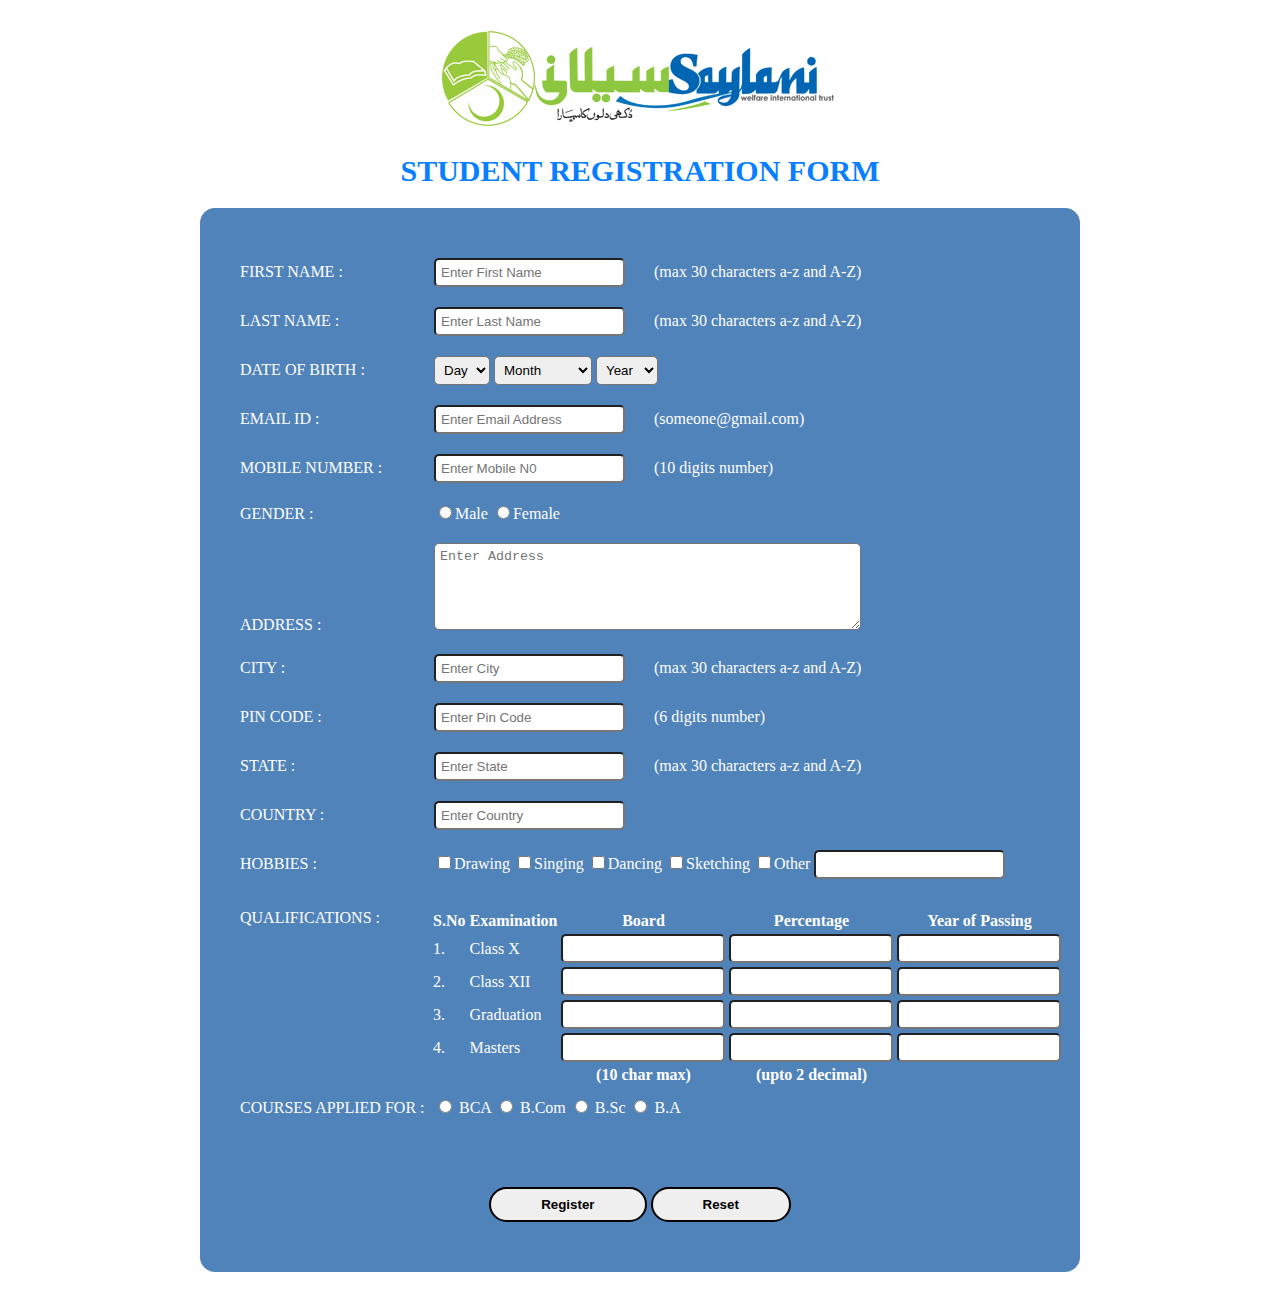
<file: Assignment_2/index.html>
﻿<!DOCTYPE html>
<html>
<head>
    <title></title>
    <meta charset="utf-8" />
    <link href="css/style.css" rel="stylesheet" />
</head>
<body>
    <div class="container">
        <img src="images/Saylani-logo.png" />
        <h1>Student Registration Form</h1>
        <div class="frmdiv">
            <form action="welcome.html" method="post">
                <div>
                    <label for="txtfname">First Name :</label>
                    <input type="text" name="txtfname" maxlength="30" placeholder="Enter First Name" required />
                    <span>(max 30 characters a-z and A-Z)</span>
                </div>
                <div>
                    <label for="txtlname">Last Name :</label>
                    <input type="text" name="txtlname" maxlength="30" placeholder="Enter Last Name" required />
                    <span>(max 30 characters a-z and A-Z)</span>
                </div>
                <div>
                    <label for="cmbdob">Date of Birth :</label>
                    <select name="cmbdob" required>
                        <option value="">Day</option>
                        <option value="1">1</option>
                        <option value="2">2</option>
                        <option value="3">3</option>
                        <option value="4">4</option>
                        <option value="5">5</option>
                        <option value="6">6</option>
                        <option value="7">7</option>
                        <option value="8">8</option>
                        <option value="9">9</option>
                        <option value="10">10</option>
                        <option value="11">11</option>
                        <option value="12">12</option>
                        <option value="13">13</option>
                        <option value="14">14</option>
                        <option value="15">15</option>
                        <option value="16">16</option>
                        <option value="17">17</option>
                        <option value="18">18</option>
                        <option value="19">19</option>
                        <option value="20">20</option>
                        <option value="21">21</option>
                        <option value="22">22</option>
                        <option value="23">23</option>
                        <option value="24">24</option>
                        <option value="25">25</option>
                        <option value="26">26</option>
                        <option value="27">27</option>
                        <option value="28">28</option>
                        <option value="29">29</option>
                        <option value="30">30</option>
                        <option value="31">31</option>
                    </select>
                    <select name="cmbdob1" required>
                        <option value="">Month</option>
                        <option value="January">January</option>
                        <option value="February">February</option>
                        <option value="March">March</option>
                        <option value="April">April</option>
                        <option value="May">May</option>
                        <option value="June">June</option>
                        <option value="July">July</option>
                        <option value="August">August</option>
                        <option value="september">September</option>
                        <option value="October">October</option>
                        <option value="November">November</option>
                        <option value="December">December</option>
                    </select>
                    <select name="cmbdob2" required>
                        <option value="">Year</option>
                        <option value="2001">2001</option>
                        <option value="2002">2002</option>
                        <option value="2003">2003</option>
                        <option value="2004">2004</option>
                        <option value="2005">2005</option>
                        <option value="2006">2006</option>
                        <option value="2007">2007</option>
                        <option value="2008">2008</option>
                        <option value="2009">2009</option>
                        <option value="2010">2010</option>
                        <option value="2011">2011</option>
                        <option value="2012">2012</option>
                        <option value="2013">2013</option>
                        <option value="2014">2014</option>
                        <option value="2015">2015</option>
                        <option value="2016">2016</option>
                        <option value="2017">2017</option>
                        <option value="2018">2018</option>
                        <option value="2019">2019</option>
                        <option value="2020">2020</option>
                    </select>
                </div>
                <div>
                    <label for="txtemail">Email ID :</label>
                    <input type="email" name="txtemail" placeholder="Enter Email Address" required />
                    <span>(someone@gmail.com)</span>
                </div>
                <div>
                    <label for="txtmobileno">Mobile Number :</label>
                    <input type="number" min="0" maxlength="10" name="txtmobileno" placeholder="Enter Mobile N0" required />
                    <span>(10 digits number)</span>
                </div>
                <div>
                    <label for="rdgender">Gender :</label>
                    <input type="radio" name="rdgender" value="Male" required />Male
                    <input type="radio" name="rdgender" value="Female" required />Female
                </div>
                <div>
                    <label for="txtaddress">Address :</label>
                    <textarea name="txtaddress" rows="5" cols="50" placeholder="Enter Address" required></textarea>
                </div>
                <div>
                    <label for="txtcity">City :</label>
                    <input type="text" name="txtcity" maxlength="30" placeholder="Enter City" required />
                    <span>(max 30 characters a-z and A-Z)</span>
                </div>
                <div>
                    <label for="txtpincode">Pin Code :</label>
                    <input type="number" name="txtpincode" min="0" maxlength="6" placeholder="Enter Pin Code" required />
                    <span>(6 digits number)</span>
                </div>
                <div>
                    <label for="txtstate">State :</label>
                    <input type="text" name="txtstate" maxlength="30" placeholder="Enter State" required />
                    <span>(max 30 characters a-z and A-Z)</span>
                </div>
                <div>
                    <label for="txtcountry">Country :</label>
                    <input type="text" name="txtcountry" placeholder="Enter Country" required />
                </div>
                <div>
                    <label for="chkhobbies">Hobbies :</label>
                    <input type="checkbox" name="chk1" value="Drawing" />Drawing
                    <input type="checkbox" name="chk2" value="Singing" />Singing
                    <input type="checkbox" name="chk3" value="Dancing" />Dancing
                    <input type="checkbox" name="chk4" value="Sketching" />Sketching
                    <input type="checkbox" name="chk5" value="Other" />Other
                    <input type="text" name="txtother" />
                </div>
                <div class="divqualification">
                    <div class="divlbl">
                        <label for="txtqualification">Qualifications :</label>
                    </div>
                    <div class="divtbl">
                        <table>
                            <tr>
                                <th width="15">S.No</th>
                                <th width="150">Examination</th>
                                <th width="80">Board</th>
                                <th width="80">Percentage</th>
                                <th width="80">Year of Passing</th>
                            </tr>
                            <tr>
                                <td>1.</td>
                                <td>Class X</td>
                                <td><input type="text" maxlength="10" name="q1" /></td>
                                <td><input type="number" min="0" max="5" name="p1" /></td>
                                <td><input type="number" min="0" max="4" name="y1" /></td>
                            </tr>
                            <tr>
                                <td>2.</td>
                                <td>Class XII</td>
                                <td><input type="text" maxlength="10" name="q1" /></td>
                                <td><input type="number" min="0" maxlength="5" name="p1" /></td>
                                <td><input type="number" min="0" maxlength="4" name="y1" /></td>
                            </tr>
                            <tr>
                                <td>3.</td>
                                <td>Graduation</td>
                                <td><input type="text" maxlength="10" name="q1" /></td>
                                <td><input type="number" min="0" maxlength="5" name="p1" /></td>
                                <td><input type="number" min="0" maxlength="4" name="y1" /></td>
                            </tr>
                            <tr>
                                <td>4.</td>
                                <td>Masters</td>
                                <td><input type="text" maxlength="10" name="q1" /></td>
                                <td><input type="number" min="0" maxlength="5" name="p1" /></td>
                                <td><input type="number" min="0" maxlength="4" name="y1" /></td>
                            </tr>
                            <tr>
                                <th></th>
                                <th></th>
                                <th>(10 char max)</th>
                                <th>(upto 2 decimal)</th>
                                <th></th>
                            </tr>
                        </table>
                    </div>
                </div>
                <div>
                    <label for="rdcourse">Courses Applied For :</label>
                    <input type="radio" name="rdcourse" value="BCA" required /> BCA
                    <input type="radio" name="rdcourse" value="B.Com" required /> B.Com
                    <input type="radio" name="rdcourse" value="B.Sc" required /> B.Sc
                    <input type="radio" name="rdcourse" value="B.A" required /> B.A
                </div>
                <div class="btndiv">
                    <input type="submit" class="btn" value="Register" />
                    <input type="reset" class="btn" value="Reset" />
                </div>
            </form>
        </div>
    </div>
</body>
</html>
</file>
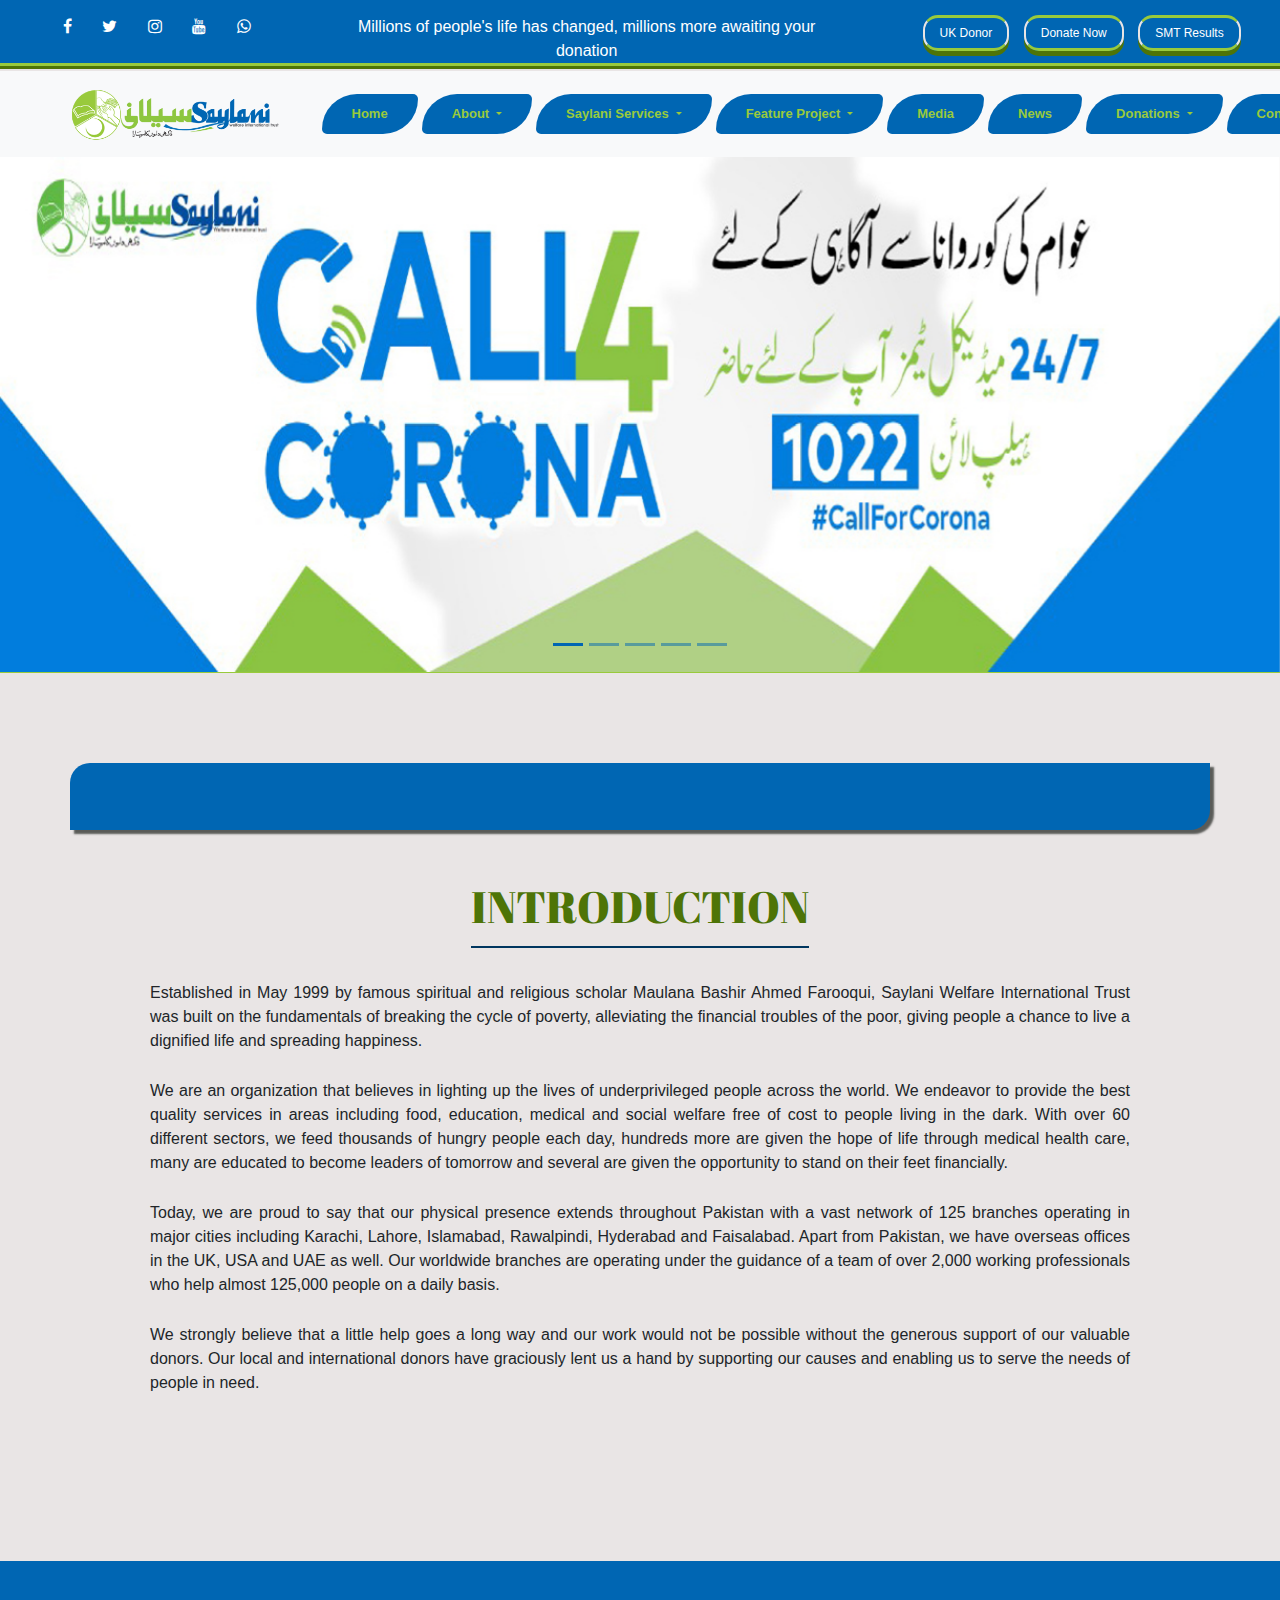
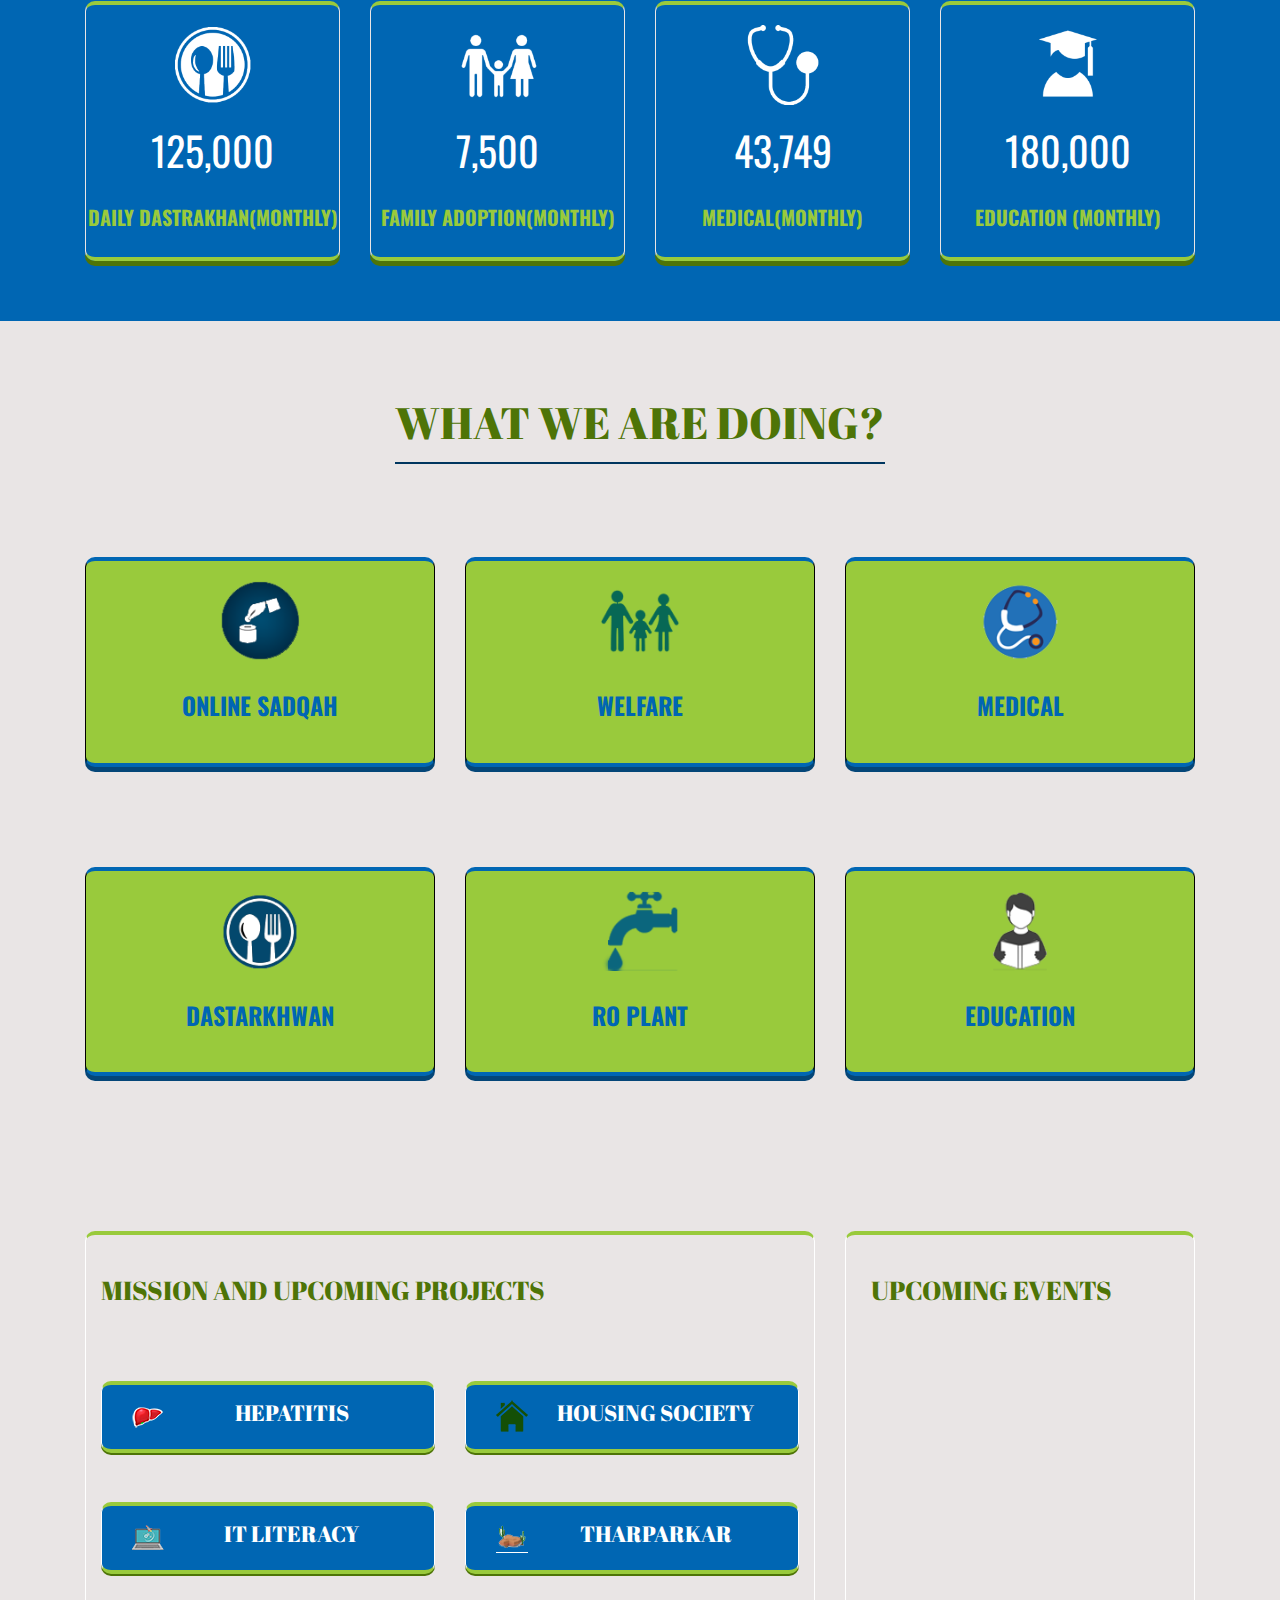
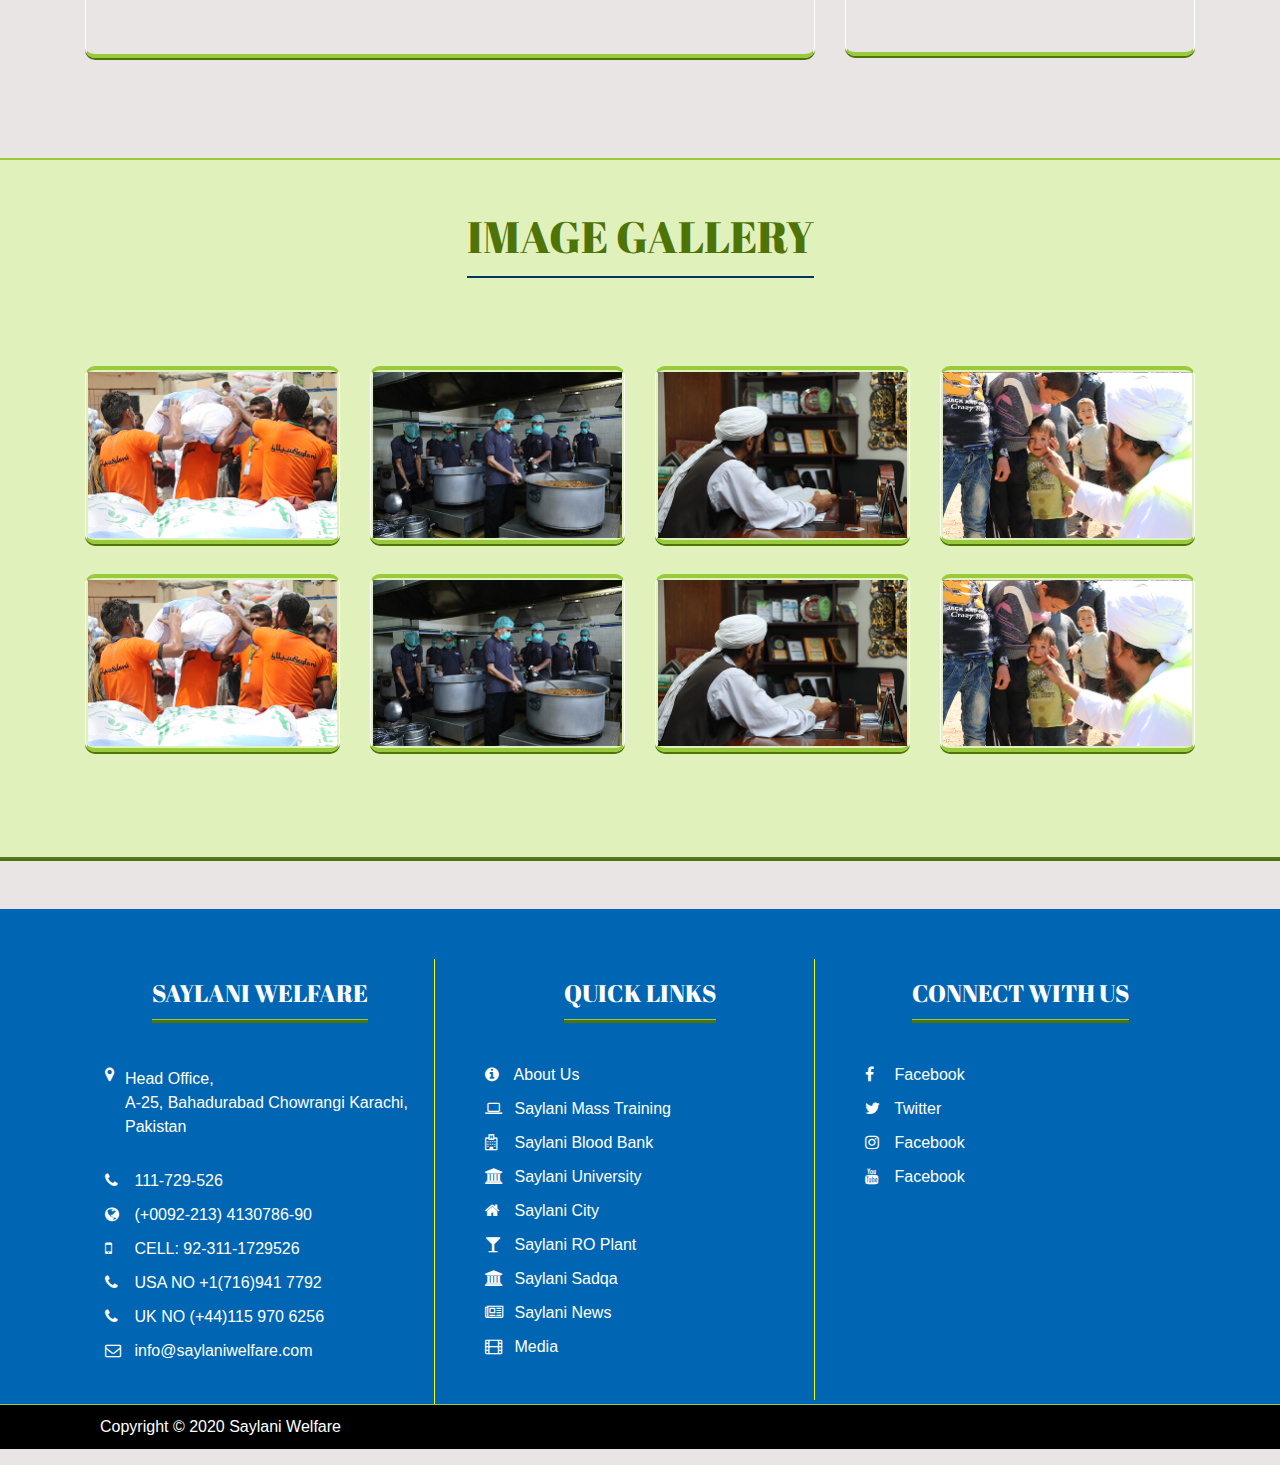
<file: Assignment_3/index.html>
﻿<!DOCTYPE html>
<html lang="en">
<head>
    <meta charset="UTF-8">
    <meta name="viewport" content="width=device-width, initial-scale=1.0">
    <title>Saylani Welfare Trust</title>
    <link rel="stylesheet" href="customcss/styles.css">
    <link rel="stylesheet" href="bootstrap4/css/bootstrap.min.css">
    <link rel="stylesheet" href="https://stackpath.bootstrapcdn.com/font-awesome/4.7.0/css/font-awesome.min.css" />
    <link href="https://fonts.googleapis.com/css2?family=Abril+Fatface&family=Anton&display=swap" rel="stylesheet">
    <link href="https://fonts.googleapis.com/css?family=Alegreya+Sans+SC|Montserrat|Oswald|Saira+Extra+Condensed:500,700&amp;display=swap" rel="stylesheet">
</head>
<body class="body">
    <header>
        <div class="header-top">
            <div class="container-fluid">
                <div class="row">
                    <div class="col-md-3">
                        <div class="header-social-icons">
                            <ul class="list-style">
                                <li>
                                    <a href="https://www.facebook.com/pg/saylaniwelfare" target="_blank">
                                        <i class="fa fa-facebook"></i>
                                    </a>
                                </li>
                                <li>
                                    <a href="https://twitter.com/OfficialSwit" target="_blank">
                                        <i class="fa fa-twitter"></i>
                                    </a>
                                </li>
                                <li>
                                    <a href="https://www.instagram.com/saylaniwelfare/" target="_blank">
                                        <i class="fa fa-instagram"></i>
                                    </a>
                                </li>
                                <li>
                                    <a href="https://www.youtube.com/c/SaylaniWelfareTrustOfficialPage" target="_blank">
                                        <i class="fa fa-youtube"></i>
                                    </a>
                                </li>
                                <li>
                                    <a href="https://wa.me/923331201585" target="_blank">
                                        <i class="fa fa-whatsapp"></i>
                                    </a>
                                </li>
                            </ul>
                        </div>
                    </div>
                    <div class="col-md-5">
                        <div class="note">
                            <span style="color: white;"> Millions of people's life has changed, millions more awaiting your donation</span>
                        </div>
                    </div>
                    <div class="col-md-4">
                        <div class="donations">
                            <ul class="list-style">
                                <li>
                                    <a href="https://www.saylaniwelfare.com/UK-Ramzan">UK Donor</a>
                                </li>
                                <li>
                                    <a href="https://www.saylaniwelfare.com/Online-Sadqah">Donate Now</a>
                                </li>
                                <li>
                                    <a href="https://www.saylaniwelfare.com/result">SMT Results</a>
                                </li>
                            </ul>
                        </div>
                    </div>
                </div>
            </div>
        </div>
        <div class="header-nav">
            <nav class="navbar navbar-expand-lg navbar-light bg-light">
                <a class="navbar-brand" href="index.html">
                    <img src="images/Saylani-logo.png" />
                </a>
                <button class="navbar-toggler" type="button" data-toggle="collapse" data-target="#navbarNavDropdown" aria-controls="navbarNavDropdown" aria-expanded="false" aria-label="Toggle navigation">
                    <span class="navbar-toggler-icon text-right"></span>
                </button>
                <div class="collapse navbar-collapse" id="navbarNavDropdown">
                    <ul class="navbar-nav">
                        <li class="nav-item active">
                            <a class="nav-link" href="index.html">Home <span class="sr-only">(current)</span></a>
                        </li>
                        <li class="nav-item dropdown">
                            <a class="nav-link dropdown-toggle" href="#" id="navbarDropdownMenuLink" role="button" data-toggle="dropdown" aria-haspopup="true" aria-expanded="false">
                                About
                            </a>
                            <div class="dropdown-menu" aria-labelledby="navbarDropdownMenuLink">
                                <a class="dropdown-item" href="#">Introduction</a>
                                <a class="dropdown-item" href="#">Chairman Message</a>
                                <a class="dropdown-item" href="#">Saylani Annual Report</a>
                            </div>
                        </li>
                        <li class="nav-item dropdown">
                            <a class="nav-link dropdown-toggle" href="#" id="navbarDropdownMenuLink" role="button" data-toggle="dropdown" aria-haspopup="true" aria-expanded="false">
                                Saylani Services
                            </a>
                            <div class="dropdown-menu" aria-labelledby="navbarDropdownMenuLink">
                                <a class="dropdown-item" href="#">Education</a>
                                <a class="dropdown-item" href="#">Medical</a>
                                <a class="dropdown-item" href="#">Welfare</a>
                                <a class="dropdown-item" href="#">Hajj Application Form</a>
                                <a class="dropdown-item" href="#">Saylani Dastarkhwan</a>
                                <a class="dropdown-item" href="#">Saylani RO Plant</a>
                                <a class="dropdown-item" href="#">Online Sadqah</a>
                                <a class="dropdown-item" href="#">Online Taweezat / Istekhara</a>
                                <a class="dropdown-item" href="#">Saylani job Bank</a>
                                <a class="dropdown-item" href="#">Online Quran Academy</a>
                                <a class="dropdown-item" href="#">Books</a>
                                <a class="dropdown-item" href="#">Saylani Online Masajid</a>
                            </div>
                        </li>
                        <li class="nav-item dropdown">
                            <a class="nav-link dropdown-toggle" href="#" id="navbarDropdownMenuLink" role="button" data-toggle="dropdown" aria-haspopup="true" aria-expanded="false">
                                Feature Project
                            </a>
                            <div class="dropdown-menu" aria-labelledby="navbarDropdownMenuLink">
                                <a class="dropdown-item" href="#">Saylani University</a>
                                <a class="dropdown-item" href="#">Saylani City</a>
                            </div>
                        </li>
                        <li class="nav-item">
                            <a class="nav-link" href="#">Media</a>
                        </li>
                        <li class="nav-item">
                            <a class="nav-link" href="#">News</a>
                        </li>
                        <li class="nav-item dropdown">
                            <a class="nav-link dropdown-toggle" href="#" id="navbarDropdownMenuLink" role="button" data-toggle="dropdown" aria-haspopup="true" aria-expanded="false">
                                Donations
                            </a>
                            <div class="dropdown-menu" aria-labelledby="navbarDropdownMenuLink">
                                <a class="dropdown-item" href="#">Bank Details</a>
                                <a class="dropdown-item" href="#">Sadqa</a>
                                <a class="dropdown-item" href="#">Aqiqa</a>
                                <a class="dropdown-item" href="#">Other Donation</a>
                                <a class="dropdown-item" href="#">Corona Effecties</a>
                                <a class="dropdown-item" href="#">Ramzan 2020</a>
                            </div>
                        </li>
                        <li class="nav-item">
                            <a class="nav-link" href="#">Contact</a>
                        </li>
                    </ul>
                </div>
            </nav>
        </div>
        <div class="header-body">
            <div id="carouselExampleIndicators" class="carousel slide" data-ride="carousel">
                <ol class="carousel-indicators">
                    <li data-target="#carouselExampleIndicators" data-slide-to="0" class="active"></li>
                    <li data-target="#carouselExampleIndicators" data-slide-to="1"></li>
                    <li data-target="#carouselExampleIndicators" data-slide-to="2"></li>
                    <li data-target="#carouselExampleIndicators" data-slide-to="3"></li>
                    <li data-target="#carouselExampleIndicators" data-slide-to="4"></li>
                </ol>
                <div class="carousel-inner">
                    <div class="carousel-item active">
                        <img src="images/b1.jpeg" class="d-block w-100" alt="...">
                    </div>
                    <div class="carousel-item">
                        <img src="images/b2.jpeg" class="d-block w-100" alt="...">
                    </div>
                    <div class="carousel-item">
                        <img src="images/b3.jpeg" class="d-block w-100" alt="...">
                    </div>
                    <div class="carousel-item">
                        <img src="images/b4.jpeg" class="d-block w-100" alt="...">
                    </div>
                    <div class="carousel-item">
                        <img src="images/b5.jpeg" class="d-block w-100" alt="...">
                    </div>
                </div>
                <a class="carousel-control-prev" href="#carouselExampleIndicators" role="button" data-slide="prev">
                    <span class="carousel-control-prev-icon" aria-hidden="true"></span>
                    <span class="sr-only">Previous</span>
                </a>
                <a class="carousel-control-next" href="#carouselExampleIndicators" role="button" data-slide="next">
                    <span class="carousel-control-next-icon" aria-hidden="true"></span>
                    <span class="sr-only">Next</span>
                </a>
            </div>
        </div>
    </header>
    <section class="main-container">
        <div class="container">
            <div class="row">
                <div class="scroll-news">
                    <marquee scrollamount="4" onmouseover="this.stop();" onmouseout="this.start();">
                        <ul>
                            <li>
                                &nbsp;&nbsp;
                                Alhamdulillah Saylani Organized 200+ Locations For Iftar And Sehri In This Holy Month.
                                &nbsp;&nbsp; |
                            </li>
                            <li>
                                &nbsp;&nbsp;
                                Saylani Welfare Distributing Ration &amp; Clothes to affected people of Balochistan.
                                &nbsp;&nbsp; |
                            </li>
                            <li>
                                &nbsp;&nbsp;
                                Saylani Welfare Announced "Donation Application" .
                                &nbsp;&nbsp; |
                            </li>
                        </ul>
                    </marquee>
                </div>
            </div>
            <div class="row">
                <div class="welcome-message">
                    <h1> <span> Introduction </span></h1>
                    <div class="message-wrapper">
                        <p>
                            Established in May 1999 by famous spiritual and
                            religious scholar Maulana Bashir Ahmed Farooqui,
                            Saylani Welfare International Trust was built
                            on the fundamentals of breaking the cycle of poverty,
                            alleviating the financial troubles of the poor,
                            giving people a chance to live a dignified life
                            and spreading happiness.
                        </p>
                        <p>
                            We are an organization that believes in lighting up the
                            lives of underprivileged people across the world.
                            We endeavor to provide the best quality services in areas
                            including food, education, medical and social welfare free
                            of cost to people living in the dark. With over 60 different
                            sectors, we feed thousands of hungry people each day,
                            hundreds more are given the hope of life through medical
                            health care, many are educated to become leaders of tomorrow
                            and several are given the opportunity to stand on their feet
                            financially.
                        </p>
                        <p>
                            Today, we are proud to say that our physical presence extends
                            throughout Pakistan with a vast network of 125 branches operating
                            in major cities including Karachi, Lahore, Islamabad, Rawalpindi,
                            Hyderabad and Faisalabad. Apart from Pakistan, we have overseas offices
                            in the UK, USA and UAE as well. Our worldwide branches are operating
                            under the guidance of a team of over 2,000 working professionals who
                            help almost 125,000 people on a daily basis.
                        </p>
                        <p>
                            We strongly believe that a little help goes a long way and our work would
                            not be possible without the generous support of our valuable donors.
                            Our local and international donors have graciously lent us a hand by
                            supporting our causes and enabling us to serve the needs of people in need.
                        </p>
                    </div>
                </div>
            </div>
        </div>
    </section>
    <section id="countdown" class="countdown">
        <div class="countdownwrapper">
            <div class="container">
                <div id="counter" class="counter row">
                    <div class="col-md-3">
                        <div class="counter-item">
                            <div class="img-wrapper">
                                <img src="images/food.png" class="img-fluid" />
                            </div>
                            <div class="counter-value" data-count="125000">125,000</div>
                            <div class="counter-text">
                                <h5>DAILY DASTRAKHAN(MONTHLY)</h5>
                            </div>
                        </div>
                    </div>
                    <div class="col-md-3">
                        <div class="counter-item">
                            <div class="img-wrapper">
                                <img src="images/icon_family_png.png" class="img-fluid" />
                            </div>
                            <div class="counter-value" data-count="7500">7,500</div>
                            <div class="counter-text">
                                <h5>FAMILY ADOPTION(MONTHLY)</h5>
                            </div>
                        </div>
                    </div>
                    <div class="col-md-3">
                        <div class="counter-item">
                            <div class="img-wrapper">
                                <img src="images/icon_medical_png.png" class="img-fluid" />
                            </div>
                            <div class="counter-value" data-count="43749">43,749</div>
                            <div class="counter-text">
                                <h5>MEDICAL(MONTHLY)</h5>
                            </div>
                        </div>
                    </div>
                    <div class="col-md-3">
                        <div class="counter-item">
                            <div class="img-wrapper">
                                <img src="images/icon_education_png.png" class="img-fluid" />
                            </div>
                            <div class="counter-value" data-count="180000">180,000</div>
                            <div class="counter-text">
                                <h5>EDUCATION (MONTHLY)</h5>
                            </div>
                        </div>
                    </div>
                </div>
            </div>
        </div>
    </section>
    <section class="services">
        <div class="container">
            <div class="services-wrapper">
                <div class="row services-heading">
                    <div class="col-md-12">
                        <h1>
                            <span>WHAT WE ARE DOING?</span>
                        </h1>
                    </div>
                </div>
                <div class="row services-heading">
                    <div class="col-md-4">
                        <div class="services-card">
                            <div class="img-wrapper">
                                <a href="#">
                                    <img src="images/onlinesadqah.png" class="img-fluid" />
                                </a>
                            </div>
                            <div class="service-title">
                                <h1>ONLINE SADQAH</h1>
                            </div>
                        </div>
                    </div>
                    <div class="col-md-4">
                        <div class="services-card">
                            <div class="img-wrapper">
                                <a href="#">
                                    <img src="images/welfare.png" class="img-fluid" />
                                </a>
                            </div>
                            <div class="service-title">
                                <h1>WELFARE</h1>
                            </div>
                        </div>
                    </div>
                    <div class="col-md-4">
                        <div class="services-card">
                            <div class="img-wrapper">
                                <a href="#">
                                    <img src="images/medical.png" class="img-fluid" />
                                </a>
                            </div>
                            <div class="service-title">
                                <h1>MEDICAL</h1>
                            </div>
                        </div>
                    </div>
                </div>
                <div class="row services-heading">
                    <div class="col-md-4">
                        <div class="services-card">
                            <div class="img-wrapper">
                                <a href="#">
                                    <img src="images/Dastarkhwan.png" class="img-fluid" />
                                </a>
                            </div>
                            <div class="service-title">
                                <h1>DASTARKHWAN</h1>
                            </div>
                        </div>
                    </div>
                    <div class="col-md-4">
                        <div class="services-card">
                            <div class="img-wrapper">
                                <a href="#">
                                    <img src="images/ROPLANT.png" class="img-fluid" />
                                </a>
                            </div>
                            <div class="service-title">
                                <h1>RO PLANT</h1>
                            </div>
                        </div>
                    </div>
                    <div class="col-md-4">
                        <div class="services-card">
                            <div class="img-wrapper">
                                <a href="#">
                                    <img src="images/education.png" class="img-fluid" />
                                </a>
                            </div>
                            <div class="service-title">
                                <h1>EDUCATION</h1>
                            </div>
                        </div>
                    </div>
                </div>
            </div>

        </div>
    </section>
    <section class="mission">
        <div class="container">
            <div class="row">
                <div class="col-md-8">
                    <div class="projects">
                        <div class="projects-heading">
                            <h1><span>MISSION AND UPCOMING PROJECTS</span></h1>
                            <div class="row mt-4">
                                <div class="col-md-6 ">
                                    <div class="project-wrapper">
                                        <a class="project-icon" href="#">
                                            <img src="images/Hepatitis.png" />
                                        </a>
                                        <div class="project-name">
                                            <h3>HEPATITIS</h3>
                                        </div>
                                    </div>
                                </div>
                                <div class="col-md-6 ">
                                    <div class="project-wrapper">
                                        <a class="project-icon" href="#">
                                            <img src="images/housing.png" />
                                        </a>
                                        <div class="project-name">
                                            <h3>HOUSING SOCIETY</h3>
                                        </div>
                                    </div>
                                </div>
                            </div>
                            <div class="row mt-4">
                                <div class="col-md-6 ">
                                    <div class="project-wrapper">
                                        <a class="project-icon" href="#">
                                            <img src="images/IT.png" />
                                        </a>
                                        <div class="project-name">
                                            <h3>IT LITERACY</h3>
                                        </div>
                                    </div>
                                </div>
                                <div class="col-md-6 ">
                                    <div class="project-wrapper">
                                        <a class="project-icon" href="#">
                                            <img src="images/tharparkar.png" />
                                        </a>
                                        <div class="project-name">
                                            <h3>THARPARKAR</h3>
                                        </div>
                                    </div>
                                </div>
                            </div>
                        </div>
                    </div>
                </div>
                <div class="col-md-4">
                    <div class="events">
                        <div class="events-heading">
                            <h1><span>Upcoming Events</span></h1>
                        </div>
                        <div class="event-body">
                            <marquee direction="up" height="410" scrollamount="4" onmouseover="this.stop();" onmouseout="this.start();">
                                <p>
                                    Saylani Welfare Distributing Ration & Clothes to affected people of Balochistan.
                                    <a href="#">More Details</a>
                                </p>
                                <p>
                                    Entry Test Accouncement (Graphic Designing & Video Editing/Animation Course) On Sunday 3rd March 2019 @ 11:00Am Vanue: 4rh Floor, Saylani Welfare International Trust HeadOffice Bahadurabad.
                                    <a href="#">More Details</a>
                                </p>
                                <p>
                                    Dr Jamil Ahmed (Additional Inspector General of Police) & Atiqmir Visit Saylani Welfare International Trust, Saylani Mass I.T. Training.
                                    <a href="#">More Details</a>
                                </p>
                                <p>
                                    PIAIC Entrance Exam Merit Ranking List Announced.
                                    <a href="#">More Details</a>
                                </p>
                                <p>
                                    President of Pakistan (Dr. Arif Alvi) Visited Saylani Welfare International Trust HeadOffice Karachi.
                                    <a href="#">More Details</a>
                                </p>
                            </marquee>
                        </div>
                    </div>
                </div>
            </div>
        </div>
    </section>
    <section class="image-gallery">
        <div class="container">
            <div class="row">
                <div class="col-md-12">
                    <div class="image-gallery-heading">
                        <h1><span>Image Gallery</span></h1>
                    </div>
                </div>
            </div>

            <div class="image-gallery-body">
                <div class="row">
                    <div class="col-md-3">
                        <div class="gallery-item">
                            <a href="images/rashan2.jpg">
                                <img src="images/rashan2.jpg" class="image" />
                            </a>
                        </div>
                    </div>
                    <div class="col-md-3">
                        <div class="gallery-item">
                            <a href="images/food.jpg">
                                <img src="images/food.jpg" class="image" />
                            </a>
                        </div>
                    </div>
                    <div class="col-md-3">
                        <div class="gallery-item">
                            <a href="images/hazrat.jpg">
                                <img src="images/hazrat.jpg" class="image" />
                            </a>
                        </div>
                    </div>
                    <div class="col-md-3">
                        <div class="gallery-item">
                            <a href="images/hazrat2.jpg">
                                <img src="images/hazrat2.jpg" class="image" />
                            </a>
                        </div>
                    </div>
                </div>
                <div class="row">
                    <div class="col-md-3">
                        <div class="gallery-item">
                            <a href="images/rashan2.jpg">
                                <img src="images/rashan2.jpg" class="image" />
                            </a>
                        </div>
                    </div>
                    <div class="col-md-3">
                        <div class="gallery-item">
                            <a href="images/food.jpg">
                                <img src="images/food.jpg" class="image" />
                            </a>
                        </div>
                    </div>
                    <div class="col-md-3">
                        <div class="gallery-item">
                            <a href="images/hazrat.jpg">
                                <img src="images/hazrat.jpg" class="image" />
                            </a>
                        </div>
                    </div>
                    <div class="col-md-3">
                        <div class="gallery-item">
                            <a href="images/hazrat2.jpg">
                                <img src="images/hazrat2.jpg" class="image" />
                            </a>
                        </div>
                    </div>
                </div>
            </div>
        </div>
    </section>
    <footer>
        <div class="container">
            <section class="footer-body">

                <div class="row">
                    <div class="col-md-4">
                        <div class="footer-box footer-box-line">
                            <h3>
                                <span>
                                    Saylani Welfare
                                </span>
                            </h3>
                            <ul class="list-style">
                                <li>
                                    <span>
                                        <i class="fa fa-map-marker footer-icon"></i>
                                    </span>
                                    <span style="display: block; left: 20px; position: relative;top: -20px;">
                                        Head Office,<br />
                                        A-25, Bahadurabad Chowrangi Karachi, Pakistan
                                    </span>
                                </li>
                                <li>
                                    <i class="fa fa-phone"></i>
                                    <span> 111-729-526</span>
                                </li>
                                <li>
                                    <i class="fa fa-globe"></i>
                                    <span>(+0092-213) 4130786-90</span>
                                </li>
                                <li>
                                    <i class="fa fa-mobile"></i>
                                    <span>CELL: 92-311-1729526</span>
                                </li>
                                <li>
                                    <i class="fa fa-phone"></i>
                                    <span>USA NO +1(716)941 7792</span>
                                </li>
                                <li>
                                    <i class="fa fa-phone"></i>
                                    <span> UK NO (+44)115 970 6256</span>
                                </li>
                                <li>
                                    <i class="fa fa-envelope-o "></i>
                                    <span>info@saylaniwelfare.com</span>
                                </li>
                            </ul>
                        </div>
                    </div>
                    <div class="col-md-4">
                        <div class="footer-box footer-box-line">
                            <h3>
                                <span>
                                    Quick links
                                </span>
                            </h3>
                            <ul class="list-style">
                                <li>
                                    <a href="https://www.saylaniwelfare.com/Introduction">
                                        <span>
                                            <i class="fa fa-info-circle "></i>
                                        </span>About Us
                                    </a>
                                </li>
                                <li>
                                    <a href="https://www.saylaniwelfare.com/saylani-mass-training">
                                        <span>
                                            <i class="fa fa-laptop"></i>
                                        </span>Saylani Mass Training
                                    </a>
                                </li>
                                <li>
                                    <a href="https://www.saylaniwelfare.com/Saylani-Blood-Bank-Thalessimia-Centre">
                                        <span>
                                            <i class="fa fa-hospital-o"></i>
                                        </span>Saylani Blood Bank
                                    </a>
                                </li>
                                <li>
                                    <a href="https://www.saylaniwelfare.com/Saylani-University">
                                        <span>
                                            <i class="fa fa-university"></i>
                                        </span>Saylani University
                                    </a>
                                </li>
                                <li>
                                    <a href="https://www.saylaniwelfare.com/Saylani-City">
                                        <span>
                                            <i class="fa fa-home"></i>
                                        </span>Saylani City
                                    </a>
                                </li>
                                <li>
                                    <a href="https://www.saylaniwelfare.com/Saylani-RO-Plant">
                                        <span>
                                            <i class="fa fa-glass"></i>
                                        </span>Saylani RO Plant
                                    </a>
                                </li>
                                <li>
                                    <a href="https://www.saylaniwelfare.com/Bank-Detail">
                                        <span>
                                            <i class="fa fa-bank"></i>
                                        </span>Saylani Sadqa
                                    </a>
                                </li>
                                <li>
                                    <a href="https://www.saylaniwelfare.com/Saylani-RO-Plant">
                                        <span>
                                            <i class="fa fa-newspaper-o"></i>
                                        </span>Saylani News
                                    </a>
                                </li>
                                <li>
                                    <a href="https://www.saylaniwelfare.com/Media">
                                        <span>
                                            <i class="fa fa-film"></i>
                                        </span>Media
                                    </a>
                                </li>
                            </ul>
                        </div>
                    </div>
                    <div class="col-md-4">
                        <div class="footer-box">
                            <h3>
                                <span>
                                    Connect With Us
                                </span>
                            </h3>
                            <ul class="list-style">
                                <li>
                                    <a href="https://www.facebook.com/pg/saylaniwelfare">
                                        <span>
                                            <i class="fa fa-facebook"></i>
                                        </span>Facebook
                                    </a>
                                </li>
                                <li>
                                    <a href="https://twitter.com/OfficialSwit">
                                        <span>
                                            <i class="fa fa-twitter"></i>
                                        </span>Twitter
                                    </a>
                                </li>
                                <li>
                                    <a href="https://www.instagram.com/saylaniwelfare/">
                                        <span>
                                            <i class="fa fa-instagram"></i>
                                        </span>Facebook
                                    </a>
                                </li>
                                <li>
                                    <a href="https://www.youtube.com/c/SaylaniWelfareTrustOfficialPage">
                                        <span>
                                            <i class="fa fa-youtube"></i>
                                        </span>Facebook
                                    </a>
                                </li>
                            </ul>
                        </div>
                    </div>
                </div>
            </section>
        </div>
        <section class="footer-bar">
            <p>Copyright © 2020 Saylani Welfare</p>
        </section>
    </footer>

    <script src="https://code.jquery.com/jquery-3.4.1.slim.min.js" integrity="sha384-J6qa4849blE2+poT4WnyKhv5vZF5SrPo0iEjwBvKU7imGFAV0wwj1yYfoRSJoZ+n" crossorigin="anonymous"></script>
    <script src="https://cdn.jsdelivr.net/npm/popper.js@1.16.0/dist/umd/popper.min.js" integrity="sha384-Q6E9RHvbIyZFJoft+2mJbHaEWldlvI9IOYy5n3zV9zzTtmI3UksdQRVvoxMfooAo" crossorigin="anonymous"></script>
    <script src="https://stackpath.bootstrapcdn.com/bootstrap/4.4.1/js/bootstrap.min.js" integrity="sha384-wfSDF2E50Y2D1uUdj0O3uMBJnjuUD4Ih7YwaYd1iqfktj0Uod8GCExl3Og8ifwB6" crossorigin="anonymous"></script>
</body>
</html>
</file>
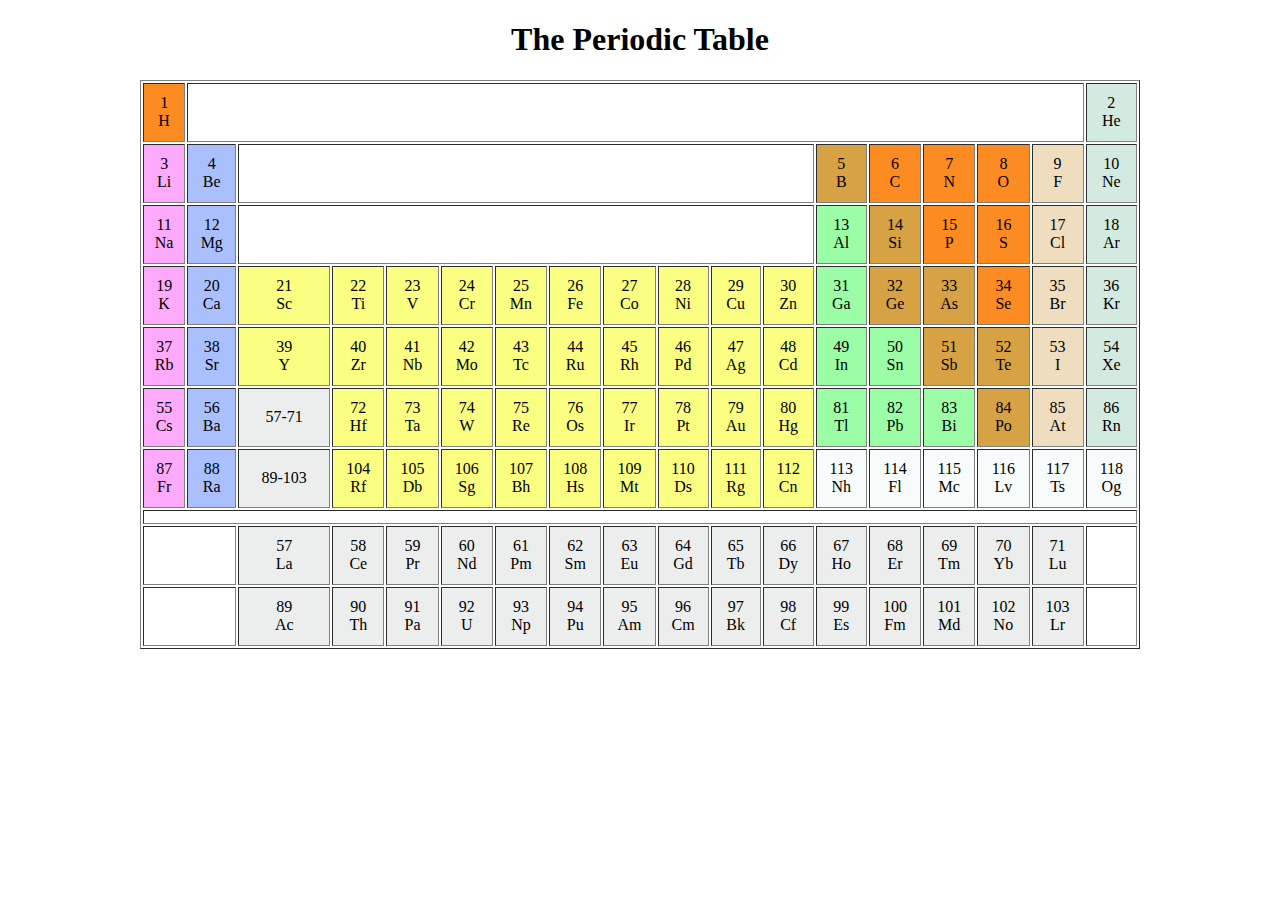
<file: Assignment_1/Assignment_1_Periodic_Table.html>
<!DOCTYPE html>
<html lang="en">

<head>
    <title>The Periodic Table</title>    
</head>

<body>

    <h1 align="center">The Periodic Table</h1>
    <table align="center" border="1" width="1000">
        <tr align="center">
            <td bgcolor="#fc8b22" height="55">1<br>H</td>
            <td colspan="16"></td>

            <td bgcolor="#d2eae0">2<br>He</td>
        </tr>
        <tr align="center">
            <td bgcolor="#feaafc" height="55">3<br>Li</td>
            <td bgcolor="#aac0fe">4<br>Be</td>
            <td colspan="10"></td>
            <td bgcolor="#d6a243">5<br>B</td>
            <td bgcolor="#fc8b22">6<br>C</td>
            <td bgcolor="#fc8b22">7<br>N</td>
            <td bgcolor="#fc8b22">8<br>O</td>
            <td bgcolor="#eeddbf">9<br>F</td>
            <td bgcolor="#d2eae0">10<br>Ne</td>
        </tr>
        <tr align="center">
            <td bgcolor="#feaafc" height="55">11<br>Na</td>
            <td bgcolor="#aac0fe">12<br>Mg</td>
            <td colspan="10"></td>
            <td bgcolor="#9bfda6">13<br>Al</td>
            <td bgcolor="#d6a243">14<br>Si</td>
            <td bgcolor="#fc8b22">15<br>P</td>
            <td bgcolor="#fc8b22">16<br>S</td>
            <td bgcolor="#eeddbf">17<br>Cl</td>
            <td bgcolor="#d2eae0">18<br>Ar</td>
        </tr>
        <tr align="center">
            <td bgcolor="#feaafc" height="55">19<br>K</td>
            <td bgcolor="#aac0fe">20<br>Ca</td>
            <td bgcolor="#fafe81">21<br>Sc</td>
            <td bgcolor="#fafe81">22<br>Ti</td>
            <td bgcolor="#fafe81">23<br>V</td>
            <td bgcolor="#fafe81">24<br>Cr</td>
            <td bgcolor="#fafe81">25<br>Mn</td>
            <td bgcolor="#fafe81">26<br>Fe</td>
            <td bgcolor="#fafe81">27<br>Co</td>
            <td bgcolor="#fafe81">28<br>Ni</td>
            <td bgcolor="#fafe81">29<br>Cu</td>
            <td bgcolor="#fafe81">30<br>Zn</td>
            <td bgcolor="#9bfda6">31<br>Ga</td>
            <td bgcolor="#d6a243">32<br>Ge</td>
            <td bgcolor="#d6a243">33<br>As</td>
            <td bgcolor="#fc8b22">34<br>Se</td>
            <td bgcolor="#eeddbf">35<br>Br</td>
            <td bgcolor="#d2eae0">36<br>Kr</td>
        </tr>
        <tr align="center">
            <td bgcolor="#feaafc" height="55">37<br>Rb</td>
            <td bgcolor="#aac0fe">38<br>Sr</td>
            <td bgcolor="#fafe81">39<br>Y</td>
            <td bgcolor="#fafe81">40<br>Zr</td>
            <td bgcolor="#fafe81">41<br>Nb</td>
            <td bgcolor="#fafe81">42<br>Mo</td>
            <td bgcolor="#fafe81">43<br>Tc</td>
            <td bgcolor="#fafe81">44<br>Ru</td>
            <td bgcolor="#fafe81">45<br>Rh</td>
            <td bgcolor="#fafe81">46<br>Pd</td>
            <td bgcolor="#fafe81">47<br>Ag</td>
            <td bgcolor="#fafe81">48<br>Cd</td>
            <td bgcolor="#9bfda6">49<br>In</td>
            <td bgcolor="#9bfda6">50<br>Sn</td>
            <td bgcolor="#d6a243">51<br>Sb</td>
            <td bgcolor="#d6a243">52<br>Te</td>
            <td bgcolor="#eeddbf">53<br>I</td>
            <td bgcolor="#d2eae0">54<br>Xe</td>
        </tr>
        <tr align="center">
            <td bgcolor="#feaafc" height="55">55<br>Cs</td>
            <td bgcolor="#aac0fe">56<br>Ba</td>
            <td bgcolor="#eceeed">57-71<br></td>
            <td bgcolor="#fafe81">72<br>Hf</td>
            <td bgcolor="#fafe81">73<br>Ta</td>
            <td bgcolor="#fafe81">74<br>W</td>
            <td bgcolor="#fafe81">75<br>Re</td>
            <td bgcolor="#fafe81">76<br>Os</td>
            <td bgcolor="#fafe81">77<br>Ir</td>
            <td bgcolor="#fafe81">78<br>Pt</td>
            <td bgcolor="#fafe81">79<br>Au</td>
            <td bgcolor="#fafe81">80<br>Hg</td>
            <td bgcolor="#9bfda6">81<br>Tl</td>
            <td bgcolor="#9bfda6">82<br>Pb</td>
            <td bgcolor="#9bfda6">83<br>Bi</td>
            <td bgcolor="#d6a243">84<br>Po</td>
            <td bgcolor="#eeddbf">85<br>At</td>
            <td bgcolor="#d2eae0">86<br>Rn</td>
        </tr>
        <tr align="center">
            <td bgcolor="#feaafc" height="55">87<br>Fr</td>
            <td bgcolor="#aac0fe">88<br>Ra</td>
            <td bgcolor="#eceeed">89-103<br></td>
            <td bgcolor="#fafe81">104<br>Rf</td>
            <td bgcolor="#fafe81">105<br>Db</td>
            <td bgcolor="#fafe81">106<br>Sg</td>
            <td bgcolor="#fafe81">107<br>Bh</td>
            <td bgcolor="#fafe81">108<br>Hs</td>
            <td bgcolor="#fafe81">109<br>Mt</td>
            <td bgcolor="#fafe81">110<br>Ds</td>
            <td bgcolor="#fafe81">111<br>Rg</td>
            <td bgcolor="#fafe81">112<br>Cn</td>
            <td bgcolor="#f8fbfb">113<br>Nh</td>
            <td bgcolor="#f8fbfb">114<br>Fl</td>
            <td bgcolor="#f8fbfb">115<br>Mc</td>
            <td bgcolor="#f8fbfb">116<br>Lv</td>
            <td bgcolor="#f8fbfb">117<br>Ts</td>
            <td bgcolor="#f8fbfb">118<br>Og</td>
        </tr>
        <tr>
            <td height="10" colspan="18"></td>
        </tr>
        <tr align="center">
            <td height="55" colspan="2"><br></td>
            <td bgcolor="#eceeed">57<br>La</td>
            <td bgcolor="#eceeed">58<br>Ce</td>
            <td bgcolor="#eceeed">59<br>Pr</td>
            <td bgcolor="#eceeed">60<br>Nd</td>
            <td bgcolor="#eceeed">61<br>Pm</td>
            <td bgcolor="#eceeed">62<br>Sm</td>
            <td bgcolor="#eceeed">63<br>Eu</td>
            <td bgcolor="#eceeed">64<br>Gd</td>
            <td bgcolor="#eceeed">65<br>Tb</td>
            <td bgcolor="#eceeed">66<br>Dy</td>
            <td bgcolor="#eceeed">67<br>Ho</td>
            <td bgcolor="#eceeed">68<br>Er</td>
            <td bgcolor="#eceeed">69<br>Tm</td>
            <td bgcolor="#eceeed">70<br>Yb</td>
            <td bgcolor="#eceeed">71<br>Lu</td>
            <td><br></td>
        </tr>
        <tr align="center">
            <td height="55" colspan="2"><br></td>
            <td bgcolor="#eceeed">89<br>Ac</td>
            <td bgcolor="#eceeed">90<br>Th</td>
            <td bgcolor="#eceeed">91<br>Pa</td>
            <td bgcolor="#eceeed">92<br>U</td>
            <td bgcolor="#eceeed">93<br>Np</td>
            <td bgcolor="#eceeed">94<br>Pu</td>
            <td bgcolor="#eceeed">95<br>Am</td>
            <td bgcolor="#eceeed">96<br>Cm</td>
            <td bgcolor="#eceeed">97<br>Bk</td>
            <td bgcolor="#eceeed">98<br>Cf</td>
            <td bgcolor="#eceeed">99<br>Es</td>
            <td bgcolor="#eceeed">100<br>Fm</td>
            <td bgcolor="#eceeed">101<br>Md</td>
            <td bgcolor="#eceeed">102<br>No</td>
            <td bgcolor="#eceeed">103<br>Lr</td>
            <td><br></td>
        </tr>
    </table>
</body>

</html>
</file>
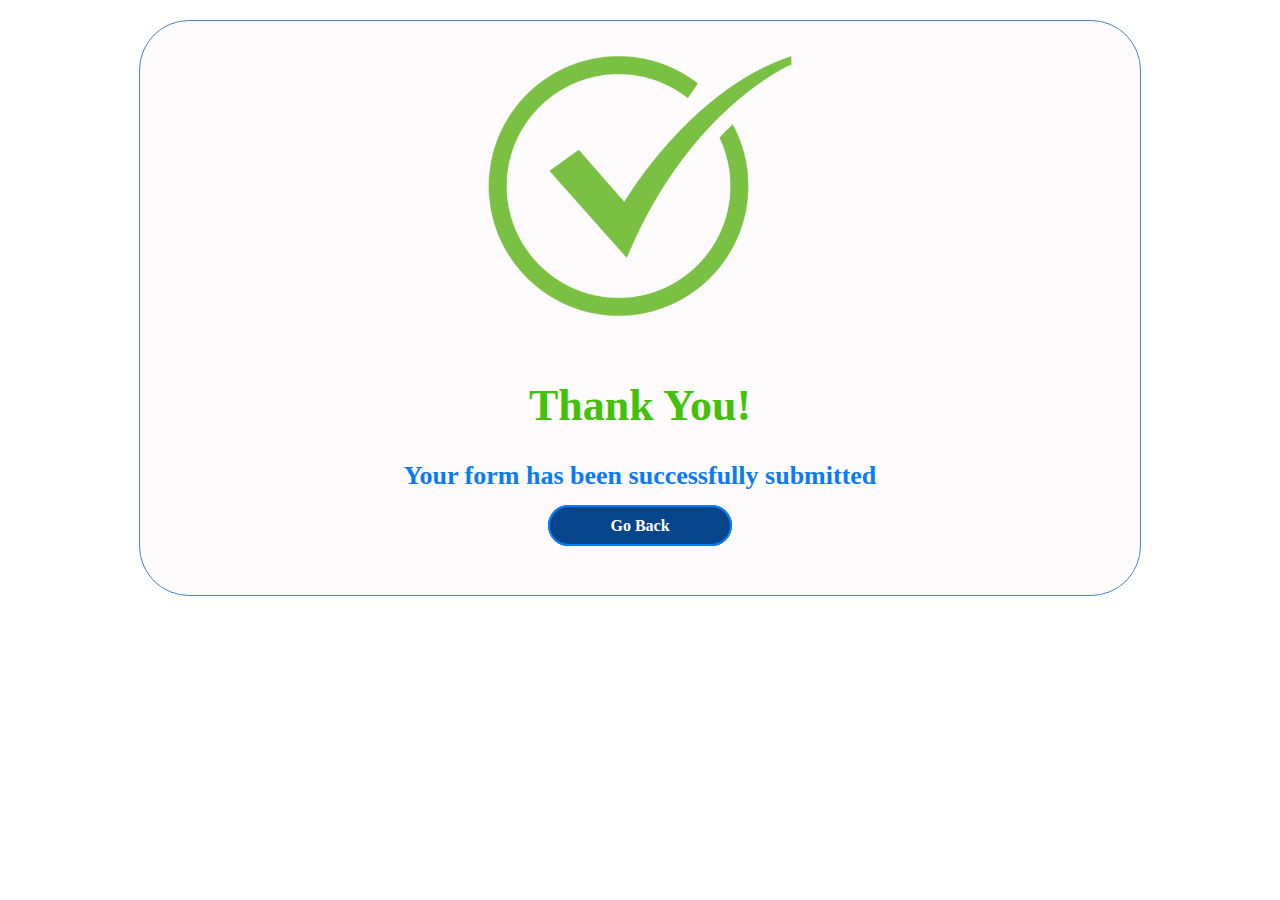
<file: Assignment_2/welcome.html>
﻿<!DOCTYPE html>
<html>
<head>
    <title></title>
    <meta charset="utf-8" />
    <link href="css/style.css" rel="stylesheet" />
</head>
<body class="welcome">
    <div class="container">
        <img src="images/check.jpg" />
        <h1>Thank You!</h1>
        <h3>Your form has been successfully submitted</h3>
        <a href="index.html" title="Go Back">Go Back</a>
    </div>
</body>
</html>
</file>
<file: Assignment_2/css/style.css>
﻿body {
    color: #fff;
}

.container {
    width: 1000px;
    margin: 20px auto;
}

    .container img {
        display: block;
        margin-left: auto;
        margin-right: auto;
    }

    .container h1 {
        text-align: center;
        font-size: 30px;
        color: #097fff;
        text-transform: uppercase;
    }

    .container .frmdiv {
        width: 800px;
        margin: 0 auto 40px;
        background-color: #5083ba;
        padding: 40px;
        border-radius: 15px;
    }

        .container .frmdiv div {
            padding: 10px 0;
        }

            .container .frmdiv div label {
                color: #fff;
                width: 190px;
                text-transform: uppercase;
                display: inline-block;
            }

            .container .frmdiv div span {
                color: #fff;
                padding-left: 25px;
            }

.divqualification {
}

    .divqualification .divlbl {
        float: left;
    }

    .divqualification .divtbl {
        float: left;
        width: 450px;
    }

        .divqualification .divtbl table tr td input[type="text"],
        .divqualification .divtbl table tr td input[type="number"] {
            width: 150px;
        }

.container .frmdiv .btndiv {
    margin-top: 50px;
    text-align: center;
}

.btn {
    padding: 8px 50px;
    border-radius: 25px;
    border: 2px solid #000000;
    font-weight: bold;
}

    .btn:hover {
        border-color: #06458a;
        background-color: #5083ba;
        color: #fff;
    }

input, select, textarea {
    border-radius: 5px;
    padding: 5px;
}

    input:focus, textarea:focus {
        background-color: #efebeb;
    }

    input::-webkit-outer-spin-button,
    input::-webkit-inner-spin-button {
        -webkit-appearance: none;
        margin: 0;
    }


    input[type=number] {
        -moz-appearance: textfield;
    }
/*Welcome.html css*/
.welcome .container {
    text-align: center;
    background-color: rgba(246, 238, 238, 0.3);
    border:1px solid #5083ba;
    border-radius: 50px;
    padding-bottom: 60px;
}

    .welcome .container img {
        width: 330px;
    }

    .welcome .container h1 {
        color: #43c109;
        text-transform: none;
        font-size: 44px;
    }

    .welcome .container h3 {
        color: #0b7bf5;
        text-transform: none;
        font-size: 26px;
    }

    .welcome .container a {
        font-weight: bold;
        padding: 10px 60px;
        background-color: #06458a;
        color: #fff;
        border: 2px solid #097fff;
        border-radius: 25px;
        text-decoration: none;
    }

        .welcome .container a:hover {
            border-color: #06458a;
            background-color: #5083ba;
            color: #fff;
        }
</file>
<file: Assignment_3/customcss/styles.css>
.body {
    background-color: #e9e5e5;
}

body, h1, h2, h3, h4, h5, h6, p {
    font-family: 'Segoe UI', Tahoma, Geneva, Verdana, sans-serif;
}

p {
    text-align: justify;
    padding-bottom: 10px;
}

h1, h2, h3, h4, h5, h6 {
    text-align: center;
    text-transform: uppercase;
    font-family: 'Abril Fatface', cursive;
    font-weight: bold;
}

h1 {
    font-size: 44px !important;
    color: #4e7407;
}

    h1 span {
        border-bottom: 2px outset #0066b3;
        padding-bottom: 10px;
    }


/*Header section starts*/
header {
    margin-bottom: 40px;
}

    header .header-top {
        background-color: #0066b3;
        border-bottom: 3px solid #99ca3c;
        box-shadow: 0px 3px #4e7407;
        color: #fff;
        padding-top: 10px;
    }

        header .header-top .header-social-icons {
            margin-bottom: 10px;
        }

            header .header-top .header-social-icons .list-style {
                list-style: none;
            }

                header .header-top .header-social-icons .list-style li {
                    display: inline-block;
                    margin-right: 10px;
                }

                    header .header-top .header-social-icons .list-style li a {
                        color: #fff;
                    }

                        header .header-top .header-social-icons .list-style li a i {
                            padding: 8px;
                        }

                            header .header-top .header-social-icons .list-style li a i:hover {
                                background-color: #061c8e;
                                color: #fff;
                            }

        header .header-top .note {
            padding-top: 5px;
            text-align: center;
        }

            header .header-top .note span {
                font-size: 16px;
            }

        header .header-top .donations {
            text-align: center;
            padding-top: 10px;
        }

            header .header-top .donations .list-style {
                list-style: none;
            }

                header .header-top .donations .list-style li {
                    display: inline-block;
                }

                    header .header-top .donations .list-style li a {
                        border: 3px solid #99ca3c;
                        border-left: 2px solid #e9e5e5;
                        border-right: 2px solid #e9e5e5;
                        box-shadow: 0px 5px #4e7407;
                        border-radius: 15px;
                        padding: 8px 15px;
                        color: #fff;
                        text-decoration: none;
                        font-size: 12px;
                        margin-right: 10px;
                    }

                        header .header-top .donations .list-style li a:hover {
                            background-color: #99ca3c;
                            border-top-color: #4e7407;
                            border-bottom-color: #4e7407;
                        }


    header .header-nav {
        margin-top: 5px;
    }

        header .header-nav .navbar-light .navbar-brand img {
            height: 60px;
            margin-left: 50px;
        }

        header .header-nav .navbar-expand-lg .navbar-collapse {
            margin-left: 15px;
        }

        header .header-nav .navbar-light .navbar-nav .nav-link {
            font-size: 13px;
            font-weight: bold;
            padding: 10px 30px;
            margin-left: 4px;
            background-color: #0066b3;
            border-radius: 35px 5px;
            color: #99ca3c;
        }

            header .header-nav .navbar-light .navbar-nav .nav-link:hover {
                background-color: #99ca3c;
                color: #fff;
            }

.dropdown-menu {
    border-radius: 0px 0px 20px 20px !important;
    box-shadow: 3px 3px #4e7407 !important;
}

.dropdown-item {
    font-size: 14px !important;
    font-weight: bold !important;
    padding: 10px 30px !important;
    color: #0066b3 !important;
}

    .dropdown-item:hover {
        background-color: #99ca3c !important;
        color: #fff !important;
    }

.header-body {
    border-bottom: 1px groove #99ca3c;
}

.carousel-indicators li {
    background-color: #0066b3 !important;
}

    .carousel-indicators li:hover {
        background-color: #99ca3c !important;
    }

/*Header seciton ends*/
/*Main contents section starts*/

.main-container {
    background-color: #e9e5e5;
    margin-bottom: 50px;
    padding: 50px 0;
}

    .main-container .scroll-news {
        background-color: #0066b3;
        color: #fff;
        padding: 20px;
        padding-bottom: 0;
        box-shadow: 4px 4px 2px 0px #5a5b58;
        border-radius: 20px 0;
    }

        .main-container .scroll-news ul {
            list-style: none;
        }

            .main-container .scroll-news ul li {
                font-weight: bold;
                display: inline;
                padding-bottom: 0;
            }

                .main-container .scroll-news ul li:hover {
                    color: #99ca3c;
                }

    .main-container .welcome-message {
        padding-top: 50px;
    }

    .main-container .message-wrapper {
        padding: 40px 80px;
    }
/*Main contents section ends*/

/*counter section starts*/

.countdown {
    padding-bottom: 40px;
    background-color: #0066b3;
}

    .countdown .countdownwrapper {
        padding: 20px 0;
    }

        .countdown .countdownwrapper .counter .counter-item {
            border: 4px solid #99ca3c;
            border-left: 1px solid #e9e5e5;
            border-right: 1px solid #e9e5e5;
            box-shadow: 0px 5px #4e7407;
            border-radius: 10px;
            margin-top: 20px;
            font-weight: 400;
            padding: 20px 0;
            color: #fff;
        }

            .countdown .countdownwrapper .counter .counter-item .img-wrapper {
                text-align: center;
                padding-bottom: 15px;
                background-color: transparent;
            }

            .countdown .countdownwrapper .counter .counter-item:hover {
                /*transform: scale(1.1);
                transition: all 0.3s ease-in-out;*/
                opacity: 0.8;
            }

            .countdown .countdownwrapper .counter .counter-item img {
                height: 80px;
                text-align: center;
                margin: 0 auto;
            }

            .countdown .countdownwrapper .counter .counter-item .counter-value {
                font-size: 40px;
                text-align: center;
                font-family: 'Oswald', sans-serif;
            }

            .countdown .countdownwrapper .counter .counter-item .counter-text h5 {
                font-family: 'Oswald', sans-serif;
                font-weight: bold;
                color: #99ca3c;
                text-align: center;
                margin-top: 25px;
            }


/*counter section ends*/


/*Services section starts*/

.services {
    background-color: #e9e5e5;
    margin-top: 50px;
}

    .services .services-wrapper {
        padding: 25px 0;
    }

        .services .services-wrapper .services-heading {
            padding-bottom: 80px;
        }

        .services .services-wrapper .services-card {
            background-color: #99ca3c;
            border: 4px solid #0066b3;
            border-left: 1px solid #000000;
            border-right: 1px solid #000000;
            box-shadow: 0px 5px #044678;
            border-radius: 10px;
            margin-top: 20px;
            font-weight: 400;
            padding: 20px 0;
            color: #fff;
        }

            .services .services-wrapper .services-card:hover {
                transform: scale(1.1);
                transition: all 0.3s ease-in-out;
            }

            .services .services-wrapper .services-card .img-wrapper {
                text-align: center;
                padding-bottom: 15px;
                background-color: transparent;
            }

                .services .services-wrapper .services-card .img-wrapper img {
                    height: 80px;
                }

            .services .services-wrapper .services-card .service-title {
                padding: 15px 0;
            }

                .services .services-wrapper .services-card .service-title h1 {
                    font-family: 'Oswald', sans-serif;
                    font-weight: bold;
                    color: #0066b3;
                    text-align: center;
                    font-size: 24px !important;
                }
/*Services section ends*/

/*Mission Section starts*/

.mission {
    background-color: #e9e5e5;
    padding: 50px 0;
    margin-bottom: 50px;
}

    .mission .projects {
        border: 4px solid #99ca3c;
        border-left: 1px solid #fff;
        border-right: 1px solid #fff;
        box-shadow: 0px 2px #4e7407;
        border-radius: 10px;
        /*background-color: #0066b3;*/
        color: #fff !important;
        padding: 40px 15px;
        padding-bottom: 80px;
    }

        .mission .projects .projects-heading {
        }

            .mission .projects .projects-heading h1 {
                font-size: 26px !important;
                text-align: left;
                color: #4e7407 !important;
                padding-bottom: 25px;
            }

                .mission .projects .projects-heading h1 span {
                    border-bottom: none;
                }

            .mission .projects .projects-heading .project-wrapper {
                padding: 15px;
                border: 4px solid #99ca3c;
                border-left: 1px solid #fff;
                border-right: 1px solid #fff;
                box-shadow: 0px 2px #4e7407;
                border-radius: 10px;
                background-color: #0066b3;
                margin-top: 25px;
            }

                .mission .projects .projects-heading .project-wrapper:hover {
                    transform: scale(1.1);
                    transition: all 0.5s ease-in-out;
                }

                .mission .projects .projects-heading .project-wrapper .project-icon {
                    float: left;
                    margin-left: 15px;
                }

                .mission .projects .projects-heading .project-wrapper .project-name h3 {
                    font-size: 22px;
                }

    .mission .events {
        border: 4px solid #99ca3c;
        border-left: 1px solid #fff;
        border-right: 1px solid #fff;
        box-shadow: 0px 2px #4e7407;
        border-radius: 10px;
        /*background-color: #0066b3;*/
        color: #fff !important;
        padding: 40px 15px;
        padding-bottom: 80px;
        height: 425px;
        overflow: hidden;
    }

        .mission .events .events-heading {
            padding: 0 10px;
        }

            .mission .events .events-heading h1 {
                font-size: 26px !important;
                text-align: left;
                color: #4e7407 !important;
                padding-bottom: 25px;
            }

                .mission .events .events-heading h1 span {
                    border-bottom: none;
                }

        .mission .events .event-body {
            padding: 0 10px;
            color: #000;
        }

            .mission .events .event-body p {
                padding: 15px 0;
                border-bottom: 1px solid #4e7407;
            }

                .mission .events .event-body p a {
                    text-decoration: none;
                    color: #4e7407;
                    font-weight: bold;
                    text-transform: uppercase;
                    font-size: 13px;
                }

                    .mission .events .event-body p a:hover {
                        color: #0066b3;
                    }

/*Mission Section ends*/

/*Image Gallery Section starts*/

.image-gallery {
    border-top: 2px outset #99ca3c;
    border-bottom: 2px outset #99ca3c;
    background-color: rgba(216, 251, 148, 0.52);
    box-shadow: 0px 2px #4e7407;
    padding: 50px 0;
    margin-bottom: 50px;
}

    .image-gallery .image-gallery-heading {
    }

        .image-gallery .image-gallery-heading h1 span {
        }

    .image-gallery .image-gallery-body {
        padding-top: 80px;
        padding-bottom: 40px;
    }

        .image-gallery .image-gallery-body .gallery-item {
            padding: 2px;
            margin: 15px 0;
            border: 4px solid #99ca3c;
            border-left: 1px solid #fff;
            border-right: 1px solid #fff;
            box-shadow: 0px 2px #4e7407;
            border-radius: 10px;
        }

            .image-gallery .image-gallery-body .gallery-item .image {
                width: 100%;
                height: 100%;
            }

/*Image Gallery Section ends*/


/*Footer Section starts*/

footer {
    padding-top: 50px;
    background-color: #0066b3;
}


    footer .footer-body {
    }


        footer .footer-body .footer-box {
            padding: 20px 10px;
            color: #fff;
        }

        footer .footer-body .footer-box-line {
            border-right: 1px solid #f1fb03;
        }

        footer .footer-body .footer-box h3 {
            color: #fff;
            text-align: center;
            font-size: 24px;
            margin-bottom: 50px;
        }

            footer .footer-body .footer-box h3 span {
                padding-bottom: 10px;
                border-bottom: 1px solid #99ca3c;
                box-shadow: 0px 3px #4e7407;
            }

        footer .footer-body .footer-box .list-style {
            list-style: none;
            left: -30px;
            position: relative;
        }

            footer .footer-body .footer-box .list-style li {
                padding: 5px 0;
            }

                footer .footer-body .footer-box .list-style li i {
                    padding-right: 10px;
                    width: 25px;
                }

                footer .footer-body .footer-box .list-style li a {
                    text-decoration: none;
                    color: #fff;
                }

                    footer .footer-body .footer-box .list-style li a:hover {
                        transition: all 0.1s ease-in-out;
                        padding-left: 5px;
                        color: #99ca3c;
                    }

    footer .footer-bar {
        background-color: #000000;
        border-top: 1px #99ca3c solid;
    }

        footer .footer-bar p {
            padding: 10px 0;
            padding-left: 100px;
            color: #fff;
        }



/*Footer Section ends*/


/***********************************************************/
/*Media Queries*/
/*Header section starts*/
@media (max-width: 576px) {

    header .header-top .header-social-icons {
        text-align: center;
    }

    header .header-top .donations {
        padding: 20px 0;
    }

    header .header-nav .navbar-light .navbar-brand img {
        height: 30px;
        margin-left: 0px;
    }

    header .header-nav .navbar-expand-lg .navbar-collapse {
        margin-left: 0px;
    }

    header .header-nav .navbar-light .navbar-nav .nav-link {
        background-color: inherit;
        margin-left: 0px;
        border-radius: 10px;
    }
    /*Header seciton ends*/

    .main-container .scroll-news {
        margin-left: 20px;
        margin-right: 20px;
    }

    .main-container .message-wrapper {
        padding: 40px 10px;
    }

        .main-container .message-wrapper p {
            padding-left: 20px;
            padding-right: 20px;
        }

    .countdown .countdownwrapper .counter .counter-item {
        margin-left: 50px;
        margin-right: 50px;
    }

        .countdown .countdownwrapper .counter .counter-item:hover {
            /*transform: none;
            transition: none;*/
        }

    .services h1 span {
        border-bottom: none;
    }

    .services .services-wrapper .services-heading {
        padding-bottom: 20px;
    }

    .services .services-wrapper .services-card {
        margin-left: 50px;
        margin-right: 50px;
    }

    .mission .projects .projects-heading .project-wrapper {
        margin-left: 20px;
        margin-right: 20px;
    }

    .mission .projects .projects-heading h1 {
        text-align: center;
    }

    .mission .events {
        margin-top: 50px;
    }

    .image-gallery .image-gallery-body .gallery-item {
        margin-left: 10px;
        margin-right: 10px;
    }

    footer .footer-bar p {
        padding-left: 0px;
        text-align: center;
    }

    footer .footer-body .footer-box-line {
        border-right: none;
        border-bottom: 1px solid #f1fb03;
    }
}
</file>
